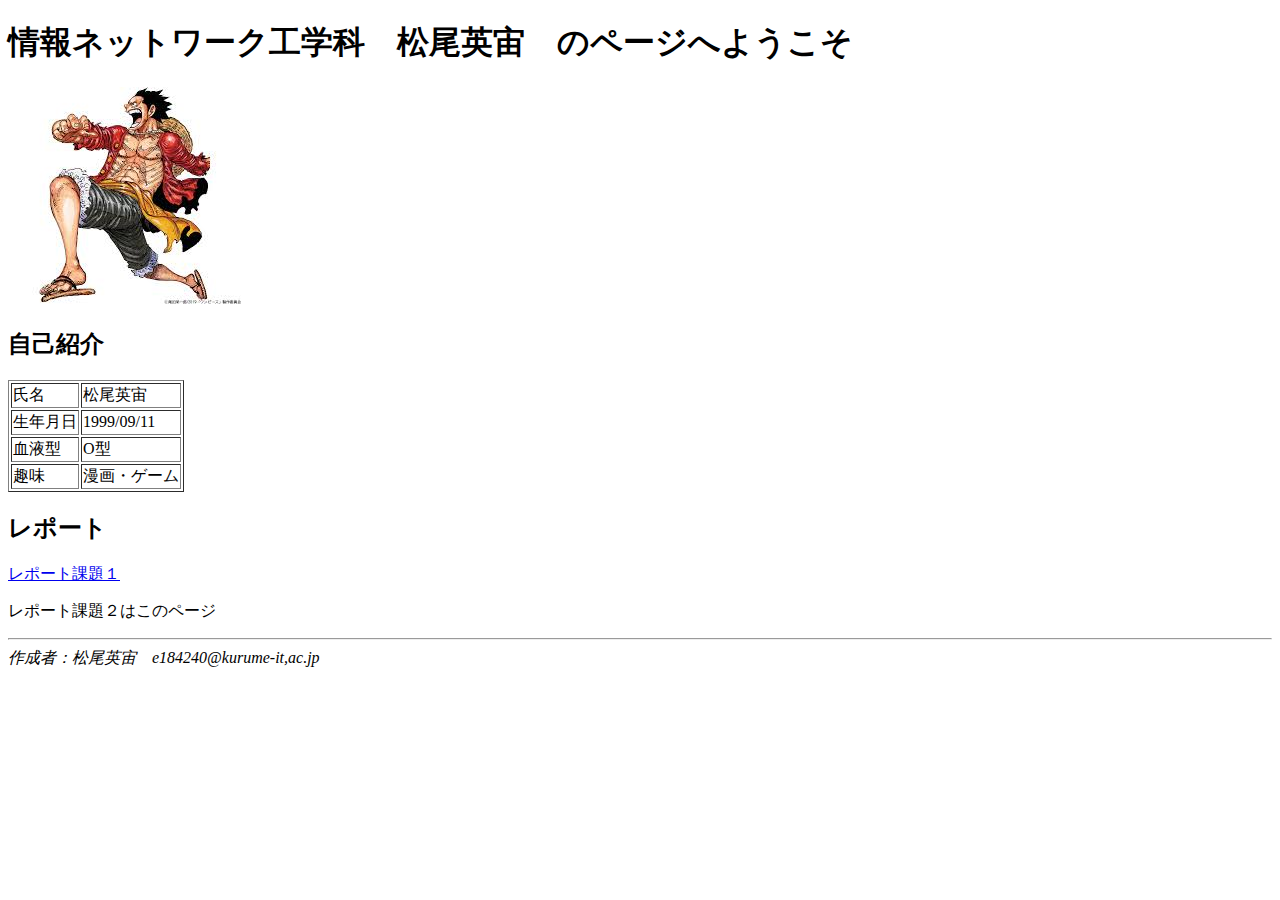
<file: index.html>
<!doctype html>

<html>

<head>

<title>課題2</title>

</head>

<body>

    <h1>情報ネットワーク工学科　松尾英宙　のページへようこそ</h1>
<p>
            <img src="images/02.jpg">
        </p>
<h2>自己紹介</h2>
    <table border="1">
            <tr>
                <td>氏名</td>
                <td>  松尾英宙 </td>
                
            </tr>
            
            <tr>
                 <td> 生年月日</td>
                <td>1999/09/11</td>
                
            </tr>
        <tr>
                <td>血液型</td>
                <td>O型</td>
                
            </tr>
            
            <tr>
                 <td>趣味</td>
                <td>漫画・ゲーム</td>
                
            </tr>
    </table>
   <h2>レポート</h2>
    <a href="https://184240mh.github.io/kadai1.html ">レポート課題１</a>
    <p>レポート課題２はこのページ</p>
    
    
    <hr>
        
        <address>作成者：松尾英宙　e184240@kurume-it,ac.jp</address>
</body>

</html>
</file>
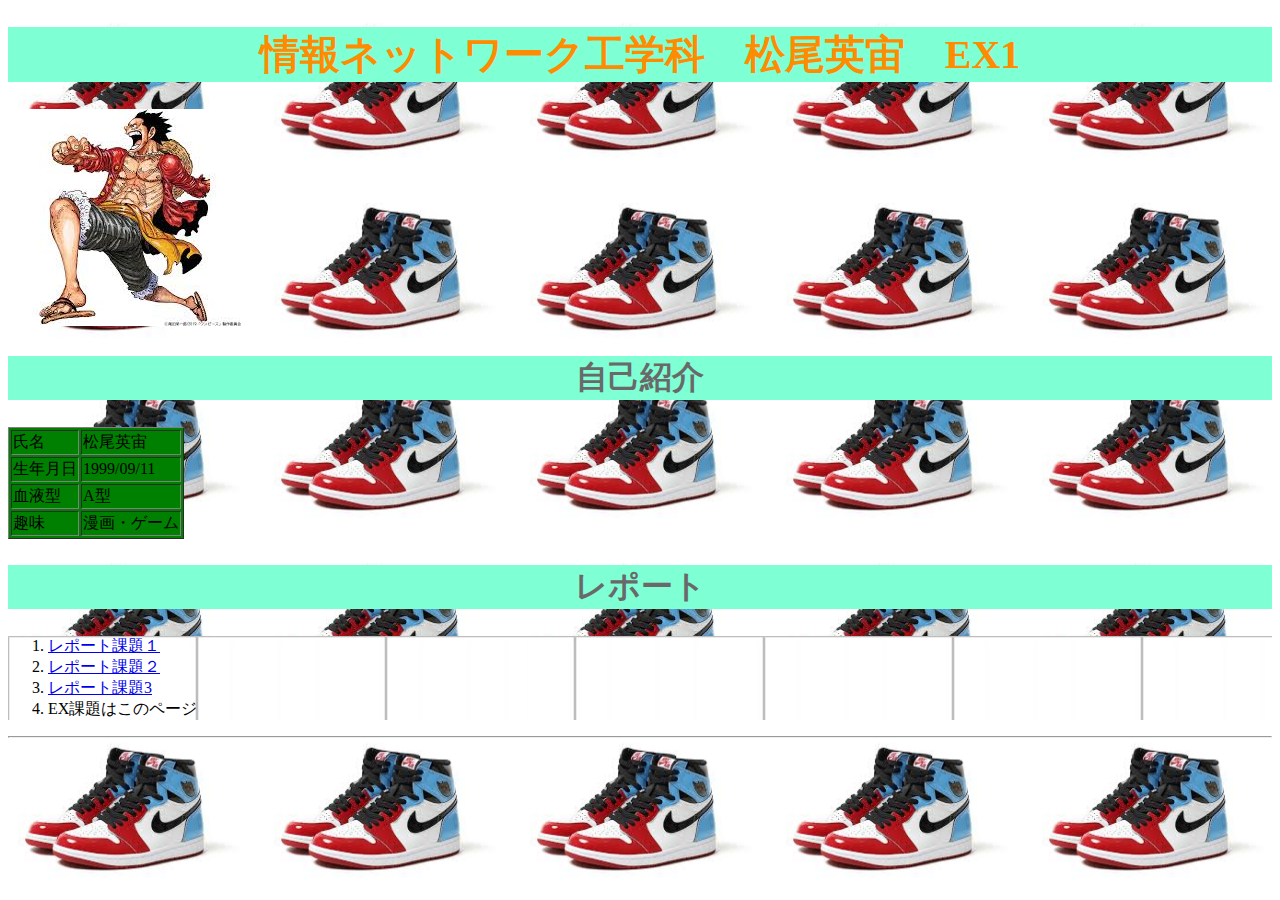
<file: EXkadai1.html>
<!doctype html>

<html>

<head>

<title>EX課題1</title>
<link rel="stylesheet"type="text/css"href="css/ex1.css">
</head>

<body>

    <h1>情報ネットワーク工学科　松尾英宙　EX1</h1>
<p>
            <img src="images/02.jpg">
        </p>
<h2>自己紹介</h2>

   <table border="1" bgcolor="green">
            <tr>
                <td>氏名</td>
                <td>  松尾英宙 </td>
                
            </tr>
            
            <tr>
                 <td> 生年月日</td>
                <td>1999/09/11</td>
                
            </tr>
        <tr>
                <td>血液型</td>
                <td>A型</td>
                
            </tr>
            
            <tr>
                 <td>趣味</td>
                <td>漫画・ゲーム</td>
                
            </tr>
    </table>
    <h2>レポート</h2>
    
    <ol>
    <li><a href="https://e184240mh.github.io/kadai1.html ">レポート課題１</a></li>
    <li><a href="https://e184240mh.github.io/">レポート課題２</a></li>
     <li><a href="https://e184240mh.github.io/kadai3.html ">レポート課題3</a>
        <li>EX課題はこのページ</li>   
        
    </ol>
    
    <hr>

</body>

</html>
</file>
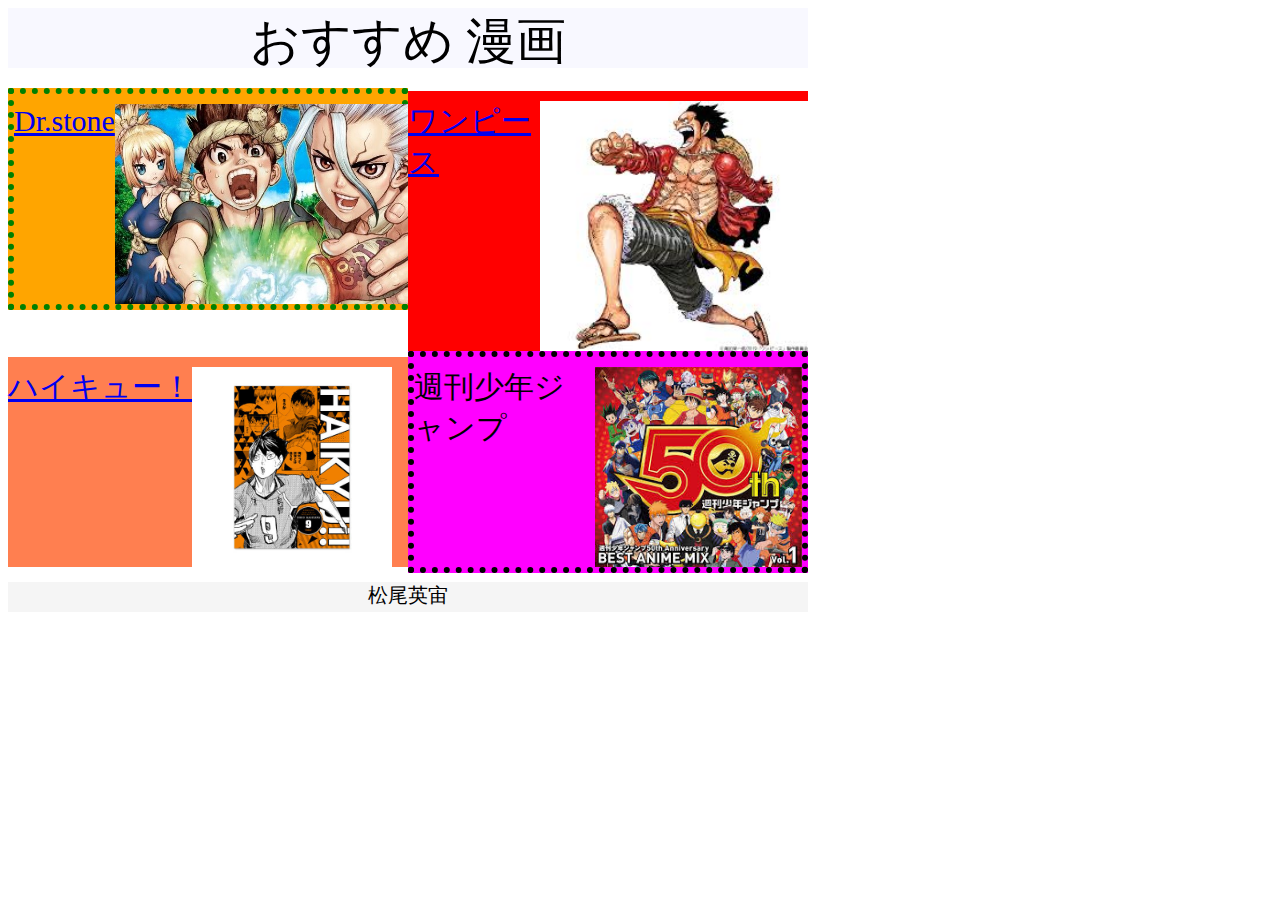
<file: final課題.html>
<!DOCTYPE html>
<html>
    <head>
        <meta charset="utf-8">
        <title>トップページ</title>
        <link rel="stylesheet" type="text/css" href="css/final%E8%AA%B2%E9%A1%8C.css">
    </head>
    <body>
      <div class="title">
         おすすめ 漫画
        </div>
        
    <div class="menu">
            
            <div class="menu1">
               <a href="https://e184240mh.github.io/D.html">Dr.stone</a>
                <img src="images/07.jpg">
            </div><!--
            
            --><div class="menu2">
                <a href="https://e184240mh.github.io/W.html">ワンピース</a>
                <img src="images/02.jpg">
            </div><!--
            
            --><div class="menu3">
               <a href="https://e184240mh.github.io/H.html">ハイキュー！</a> 
               <img src="images/09.jpg">
             </div><!--
            
            --><div class="menu4">
                <a>週刊少年ジャンプ</a> 
               <img src="images/10.jfif"width="280" height="200">
             </div>
        
        </div>
 
        <div class="footer">
            松尾英宙
        </div>
    </body>
</html>
</file>
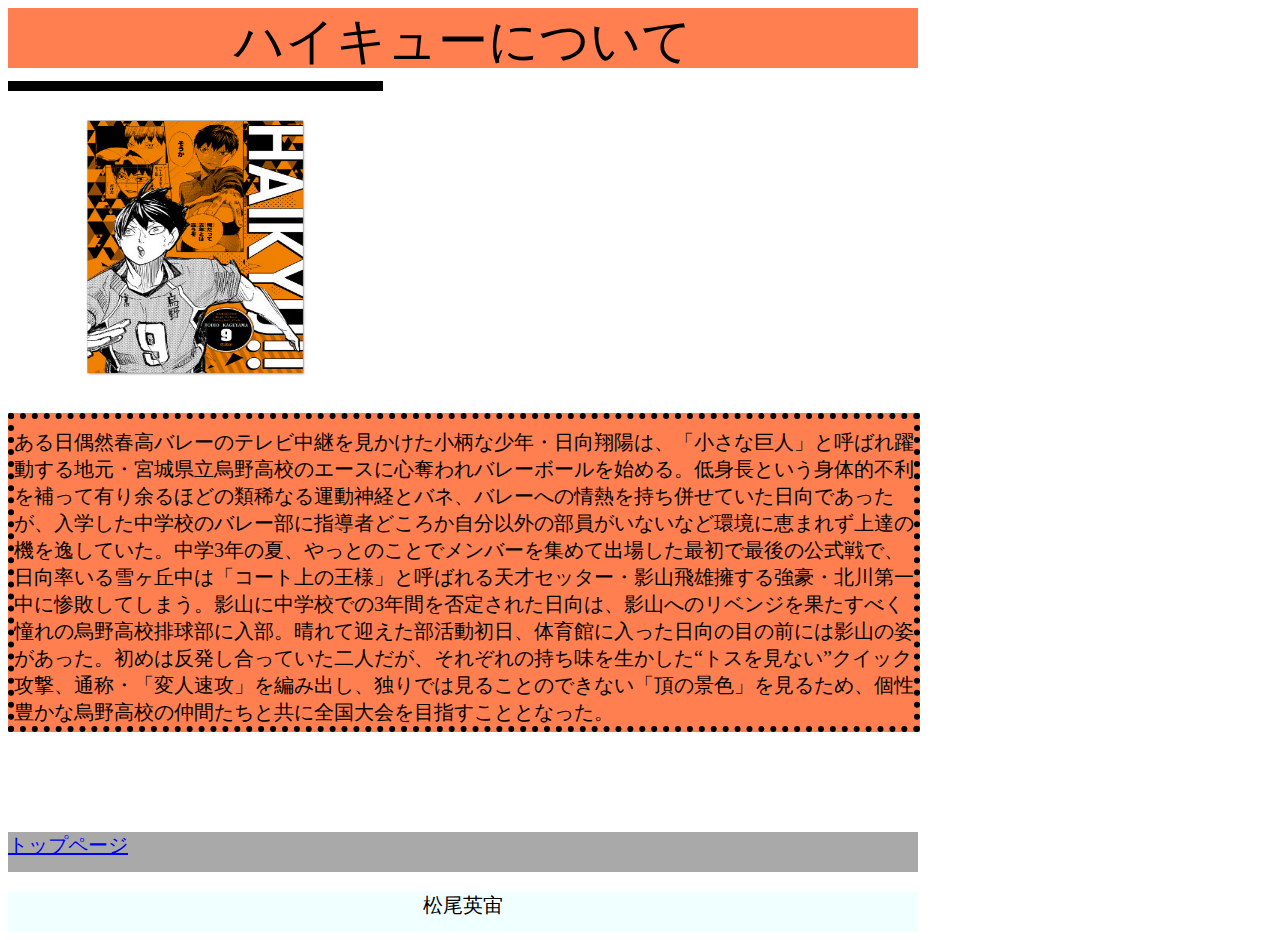
<file: H.html>
<!DOCTYPE html>
<html>
    <head>
        <meta charset="utf-8">
        <title>ハイキューのページ</title>
        <link rel="stylesheet" type="text/css" href="css/h.css">
    </head>
    <body>
      <div class="title">
          ハイキューについて
        </div>
        
    
            <div class="menu1">
               
                <img src="images/09.jpg" width="374.5" height="310.5"> 
               
            </div>
            
            
            
            <div class="menu3">
                
             ある日偶然春高バレーのテレビ中継を見かけた小柄な少年・日向翔陽は、「小さな巨人」と呼ばれ躍動する地元・宮城県立烏野高校のエースに心奪われバレーボールを始める。低身長という身体的不利を補って有り余るほどの類稀なる運動神経とバネ、バレーへの情熱を持ち併せていた日向であったが、入学した中学校のバレー部に指導者どころか自分以外の部員がいないなど環境に恵まれず上達の機を逸していた。中学3年の夏、やっとのことでメンバーを集めて出場した最初で最後の公式戦で、日向率いる雪ヶ丘中は「コート上の王様」と呼ばれる天才セッター・影山飛雄擁する強豪・北川第一中に惨敗してしまう。影山に中学校での3年間を否定された日向は、影山へのリベンジを果たすべく憧れの烏野高校排球部に入部。晴れて迎えた部活動初日、体育館に入った日向の目の前には影山の姿があった。初めは反発し合っていた二人だが、それぞれの持ち味を生かした“トスを見ない”クイック攻撃、通称・「変人速攻」を編み出し、独りでは見ることのできない「頂の景色」を見るため、個性豊かな烏野高校の仲間たちと共に全国大会を目指すこととなった。
             </div>
    <div class="r">
           <a href="https://e184240mh.github.io/final.html">トップページ</a>
          </div>
        
 
        <div class="footer">
            松尾英宙
        </div>
    </body>
</html>
</file>
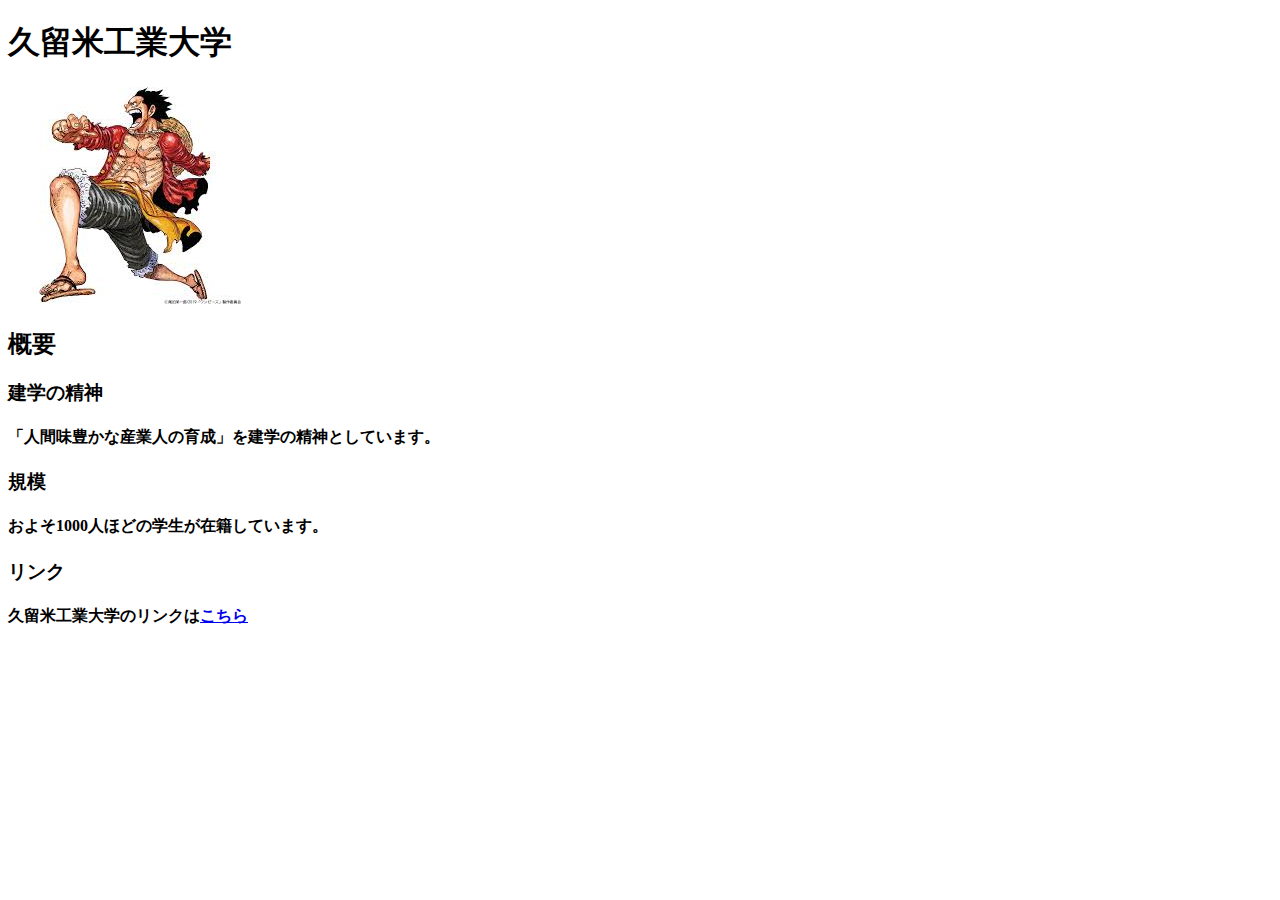
<file: kadai1.html>
<!doctype html>

<html>

<head>

<title>課題１</title>

</head>

<body>

    <h1>久留米工業大学</h1>
<p>
            <img src="images/02.jpg">
        </p>
<h2>概要</h2>

   <h3>建学の精神</h3>

    <h4>「人間味豊かな産業人の育成」を建学の精神としています。</h4>

    <h3>規模</h3>

    <h4>およそ1000人ほどの学生が在籍しています。</h4>

    <h3>リンク</h3>

    <h4>久留米工業大学のリンクは<a href="https://www.kurume-it.ac.jp">こちら</a></h4>

</body>

</html>
</file>
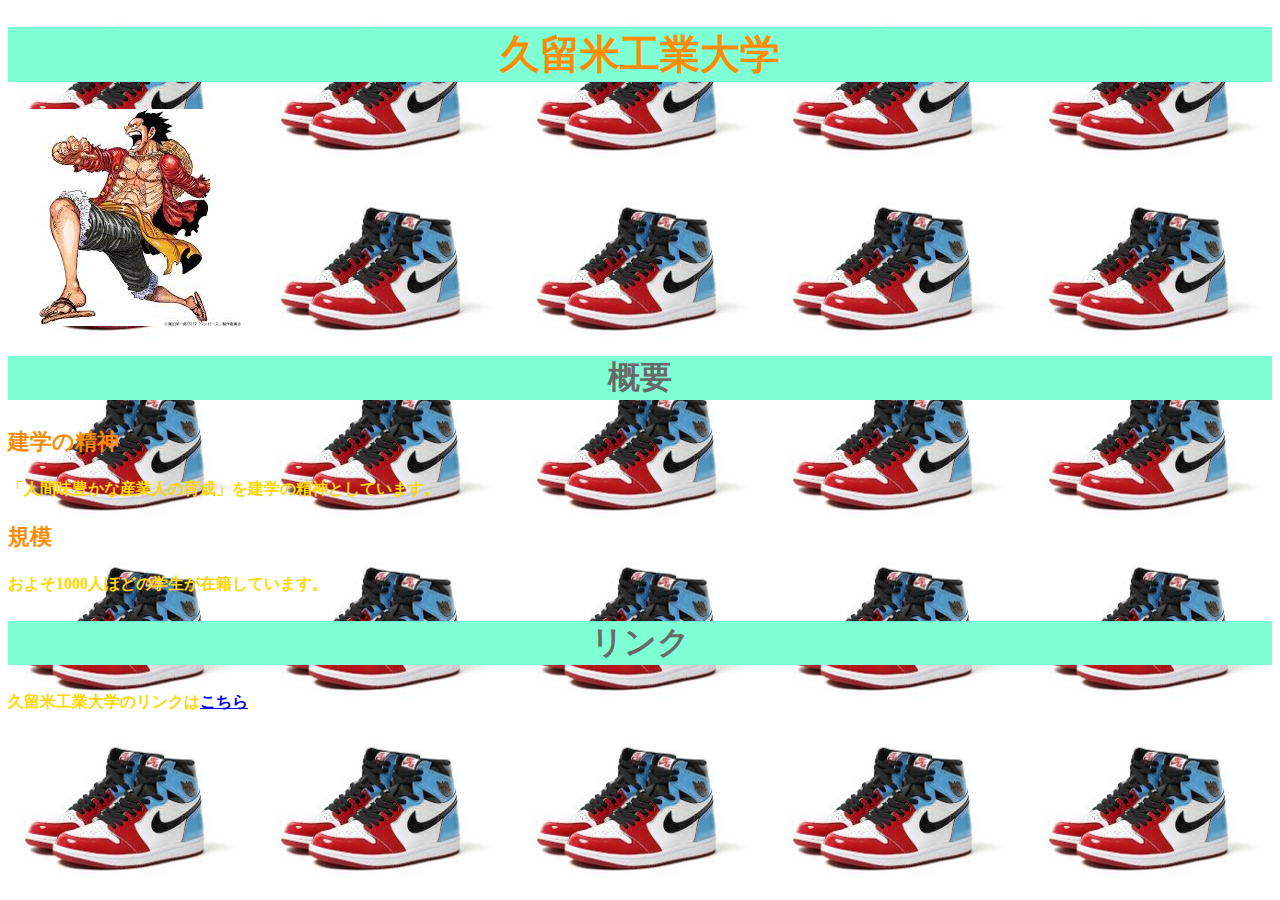
<file: kadai3.html>
<!doctype html>

<html>

<head>

<title>課題3</title>
<link rel="stylesheet"type="text/css"href="css/kadai3.css">
</head>

<body>

    <h1>久留米工業大学</h1>
<p>
            <img src="images/02.jpg">
        </p>
<h2>概要</h2>

   <h3>建学の精神</h3>

    <h4>「人間味豊かな産業人の育成」を建学の精神としています。</h4>

    <h3>規模</h3>

    <h4>およそ1000人ほどの学生が在籍しています。</h4>

    <h2>リンク</h2>

    <h4>久留米工業大学のリンクは<a href="https://www.kurume-it.ac.jp">こちら</a></h4>

</body>

</html>
</file>
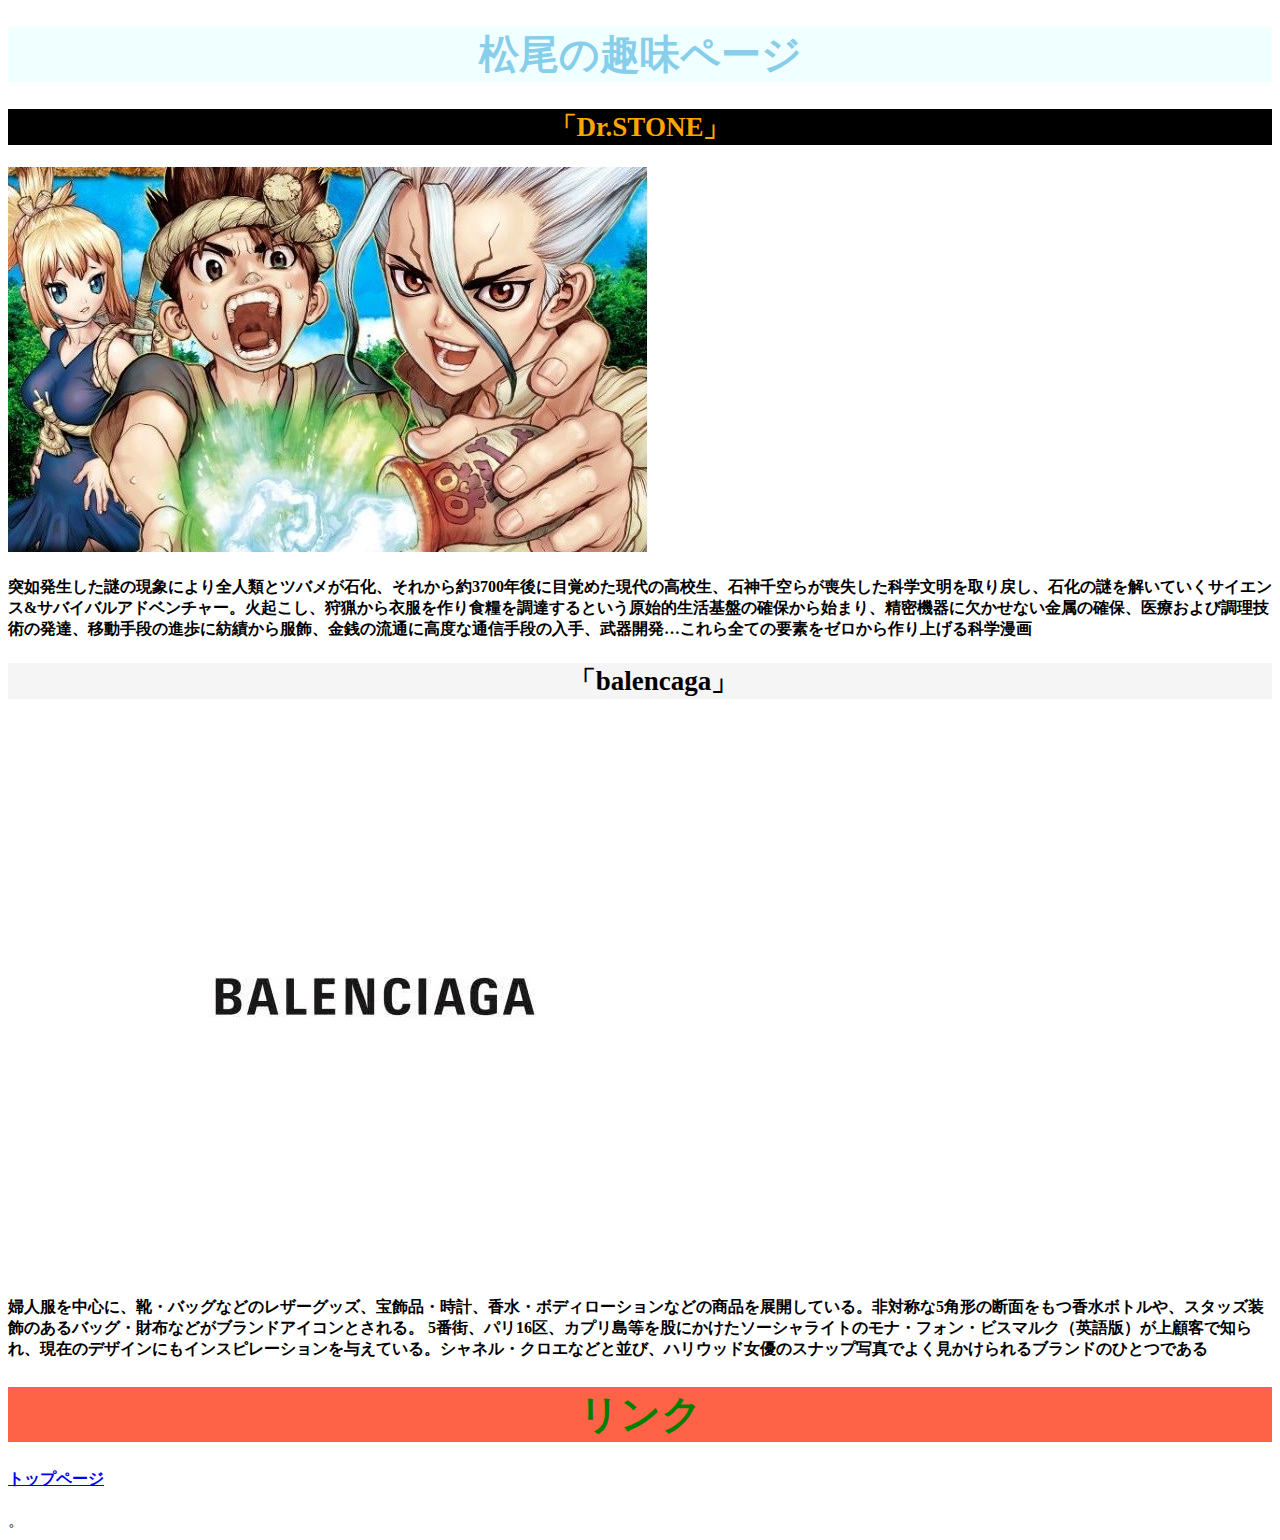
<file: kadai4.html>
<!-- 松尾のHTML-->
<!doctype html>
<html>
    <head>
        <meta charest="utf-8">
        <title>課題4</title>
        <link rel="stylesheet"type="text/css"href="css/kadai4.css">
    </head>
    
    <body>
        <h1>松尾の趣味ページ</h1>
        <h2>「Dr.STONE」</h2>
     <p>
        <img src="images/07.jpg">     
    </p>
    <h4>
    突如発生した謎の現象により全人類とツバメが石化、それから約3700年後に目覚めた現代の高校生、石神千空らが喪失した科学文明を取り戻し、石化の謎を解いていくサイエンス&サバイバルアドベンチャー。火起こし、狩猟から衣服を作り食糧を調達するという原始的生活基盤の確保から始まり、精密機器に欠かせない金属の確保、医療および調理技術の発達、移動手段の進歩に紡績から服飾、金銭の流通に高度な通信手段の入手、武器開発…これら全ての要素をゼロから作り上げる科学漫画        
    </h4>
            <h2 id="matuo"> 　「balencaga」</h2>
            <p>
        <img src="images/08.jpg">     
    </p>
    <h4>婦人服を中心に、靴・バッグなどのレザーグッズ、宝飾品・時計、香水・ボディローションなどの商品を展開している。非対称な5角形の断面をもつ香水ボトルや、スタッズ装飾のあるバッグ・財布などがブランドアイコンとされる。 5番街、パリ16区、カプリ島等を股にかけたソーシャライトのモナ・フォン・ビスマルク（英語版）が上顧客で知られ、現在のデザインにもインスピレーションを与えている。シャネル・クロエなどと並び、ハリウッド女優のスナップ写真でよく見かけられるブランドのひとつである
    </h4>    
        
    <h1 id="matuo">リンク </h1>
    <h4><a href="https://e184240mh.github.io/">トップページ</a></h4>
    </body>
</html>
        
        
        
        。
</file>
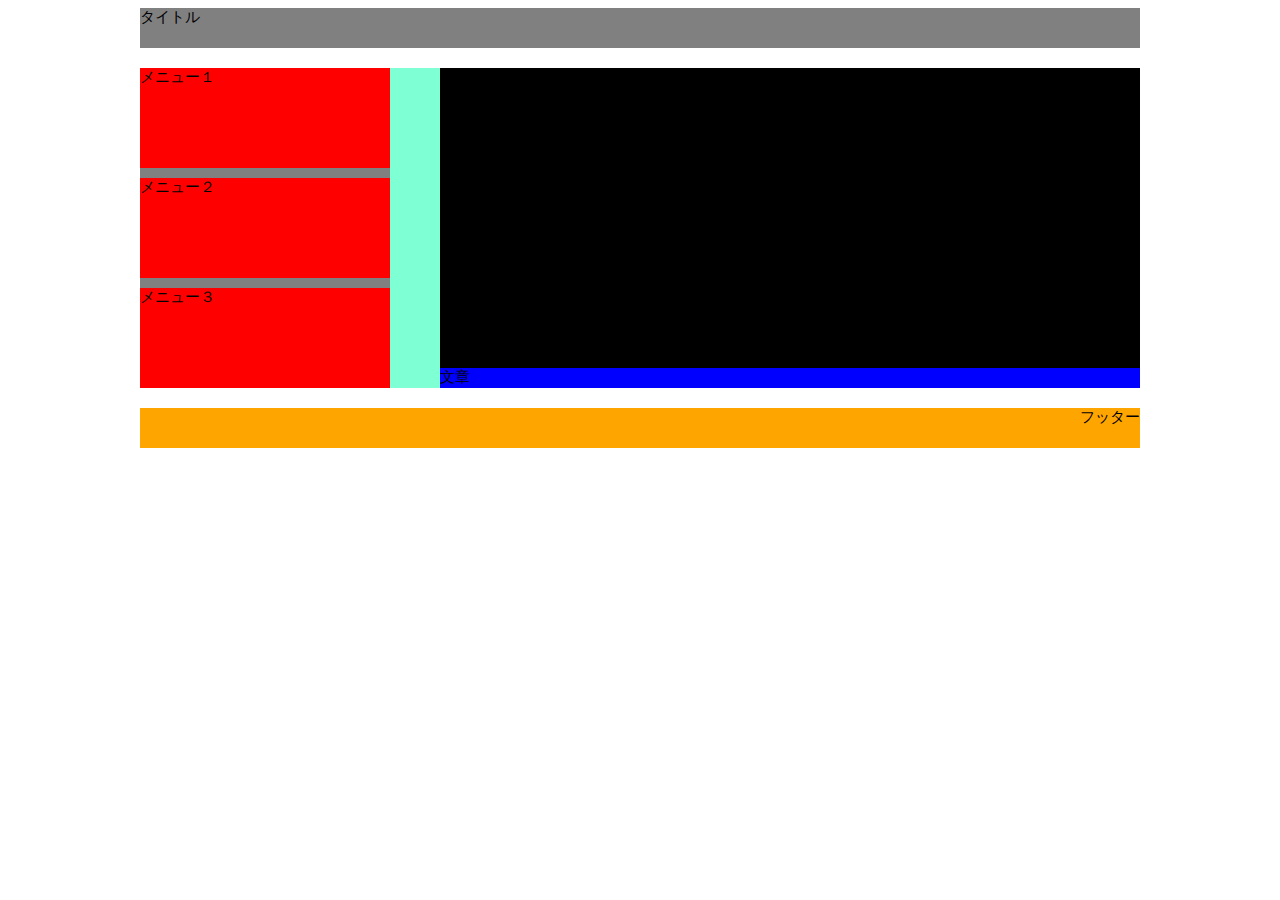
<file: kadai5.html>
<!-- 松尾のHTML-->
<!doctype html>
<html>
    <head>
        <meta charset="utf-8">
        <title>タイトル</title>
        <link rel="stylesheet" type="text/css" href="css/kadai5.css">
    </head>

    <body>
        <div class="title">
            タイトル
        </div>

        <div class="a">
            <div class="left">
                <div class="menu1">
                    メニュー１
                </div>
                <div class="menu2">
                    メニュー２
                </div>
                <div class="menu3">
                    メニュー３
                </div>
            </div>
            <div class="right">
                <div class="image">
                </div>
                <div class="text">
                    文章
                </div>
            </div>
        </div>

        <div class="footer">
        フッター
        </div>
    </body>
</file>
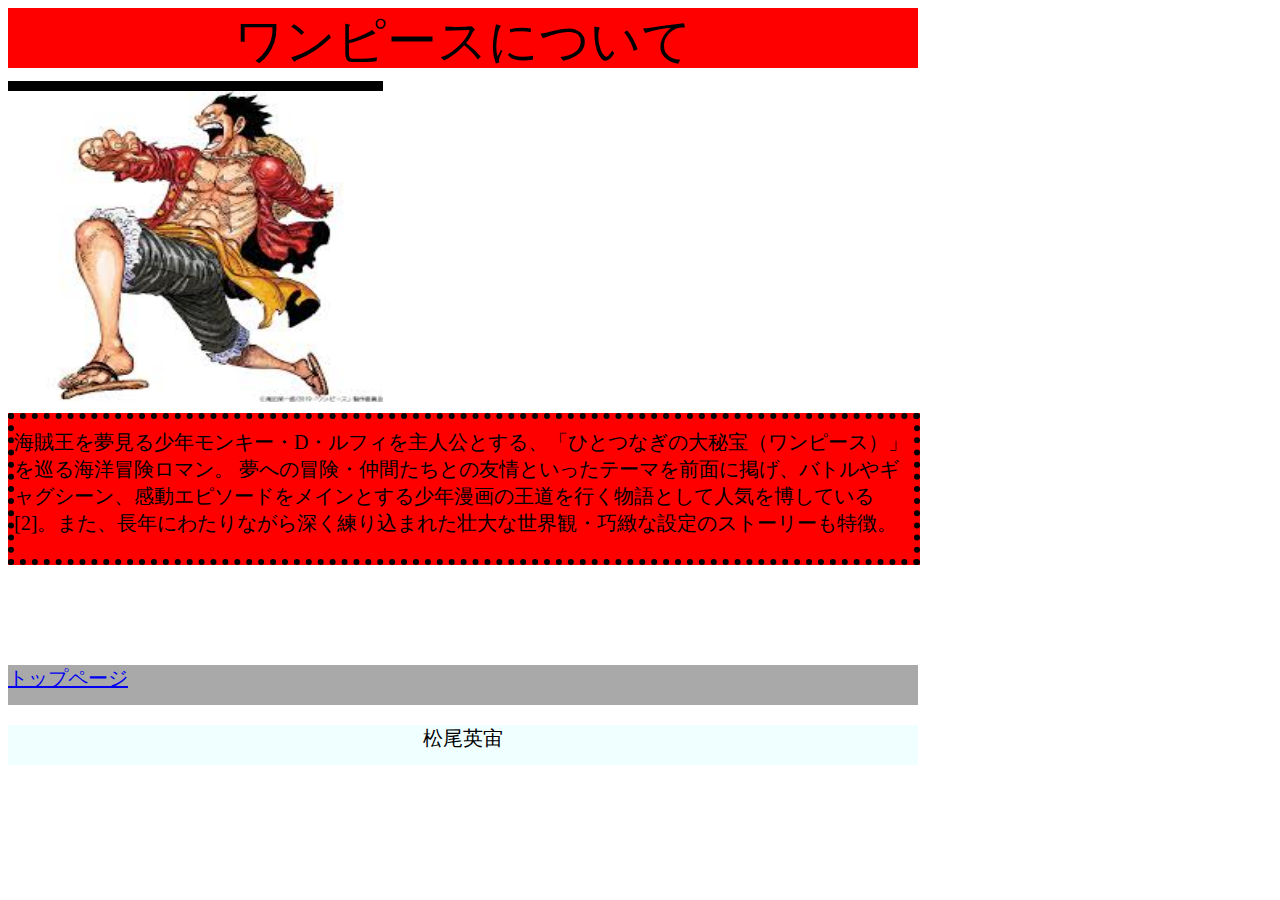
<file: W.html>
<!DOCTYPE html>
<html>
    <head>
        <meta charset="utf-8">
        <title>ワンピースのページ</title>
        <link rel="stylesheet" type="text/css" href="css/w.css">
    </head>
    <body>
      <div class="title">
          ワンピースについて
        </div>
        
    
            <div class="menu1">
               
                <img src="images/02.jpg" width="374.5" height="310.5">
               
            </div>
            
            
            
            <div class="menu3">
             海賊王を夢見る少年モンキー・D・ルフィを主人公とする、「ひとつなぎの大秘宝（ワンピース）」を巡る海洋冒険ロマン。

夢への冒険・仲間たちとの友情といったテーマを前面に掲げ、バトルやギャグシーン、感動エピソードをメインとする少年漫画の王道を行く物語として人気を博している[2]。また、長年にわたりながら深く練り込まれた壮大な世界観・巧緻な設定のストーリーも特徴。

             </div>
    <div class="KO">
           <a href="https://e184240mh.github.io/final.html">トップページ</a>
          </div>
        
 
        <div class="footer">
            松尾英宙
        </div>
    </body>
</html>
</file>
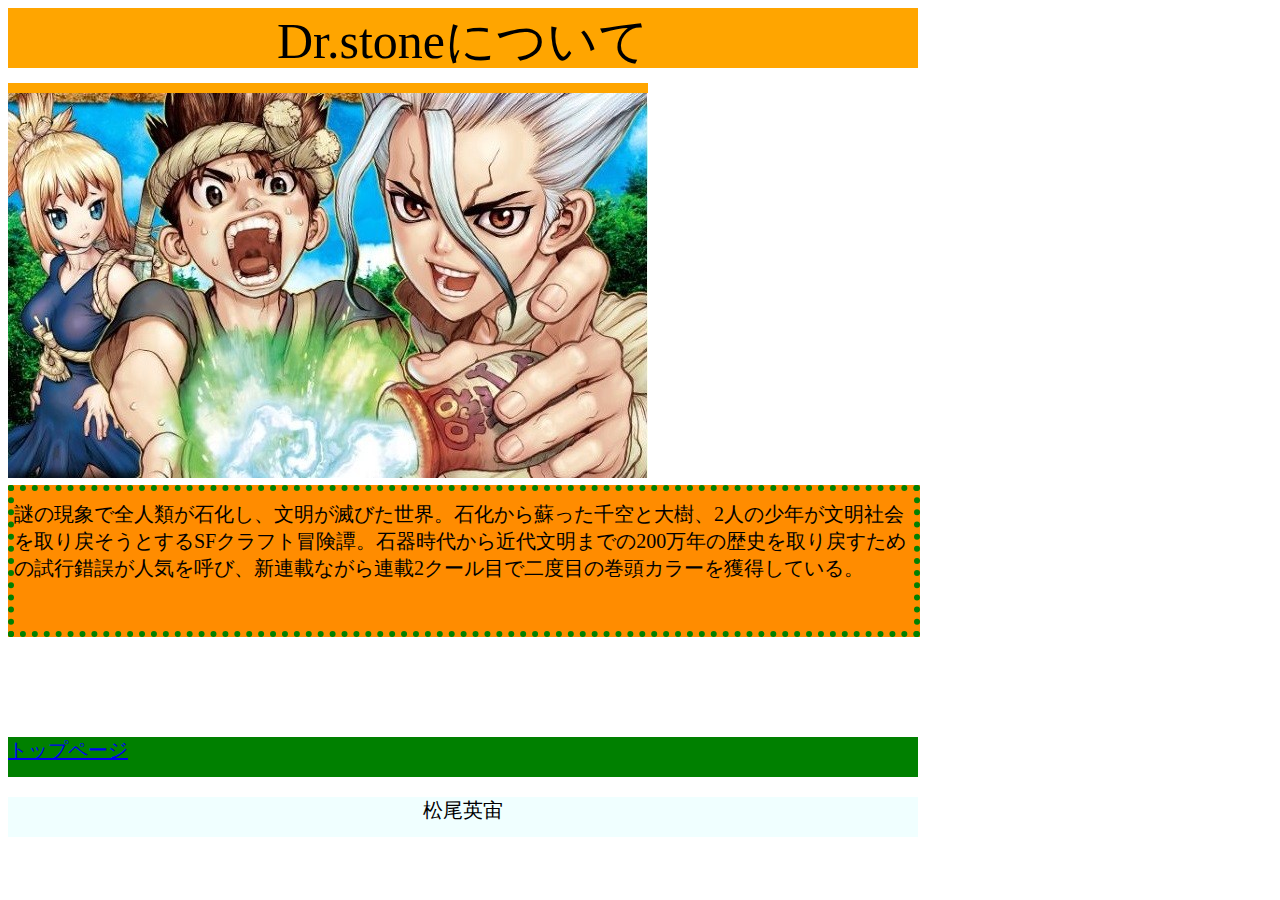
<file: final/D.html>
<html>
    <head>
        <meta charset="utf-8">
        <title>Dr.stoneのページ</title>
        <link rel="stylesheet" type="text/css" href="css/Dr.css">
    </head>
    <body>
      <div class="title">
         Dr.stoneについて
        </div>
        
    <div class="menu">
            
            <div class="menu1">
               
                <img src="images/07.jpg">
                
            </div>
            
           
            
            <div class="menu3">
             謎の現象で全人類が石化し、文明が滅びた世界。石化から蘇った千空と大樹、2人の少年が文明社会を取り戻そうとするSFクラフト冒険譚。石器時代から近代文明までの200万年の歴史を取り戻すための試行錯誤が人気を呼び、新連載ながら連載2クール目で二度目の巻頭カラーを獲得している。
    
             </div>
    <div class="top">
            <a href="https://e184240mh.github.io/final/final.html">トップページ</a>
          </div>
        
 
        <div class="footer">
            松尾英宙
        </div>
    </body>
</html>
</file>
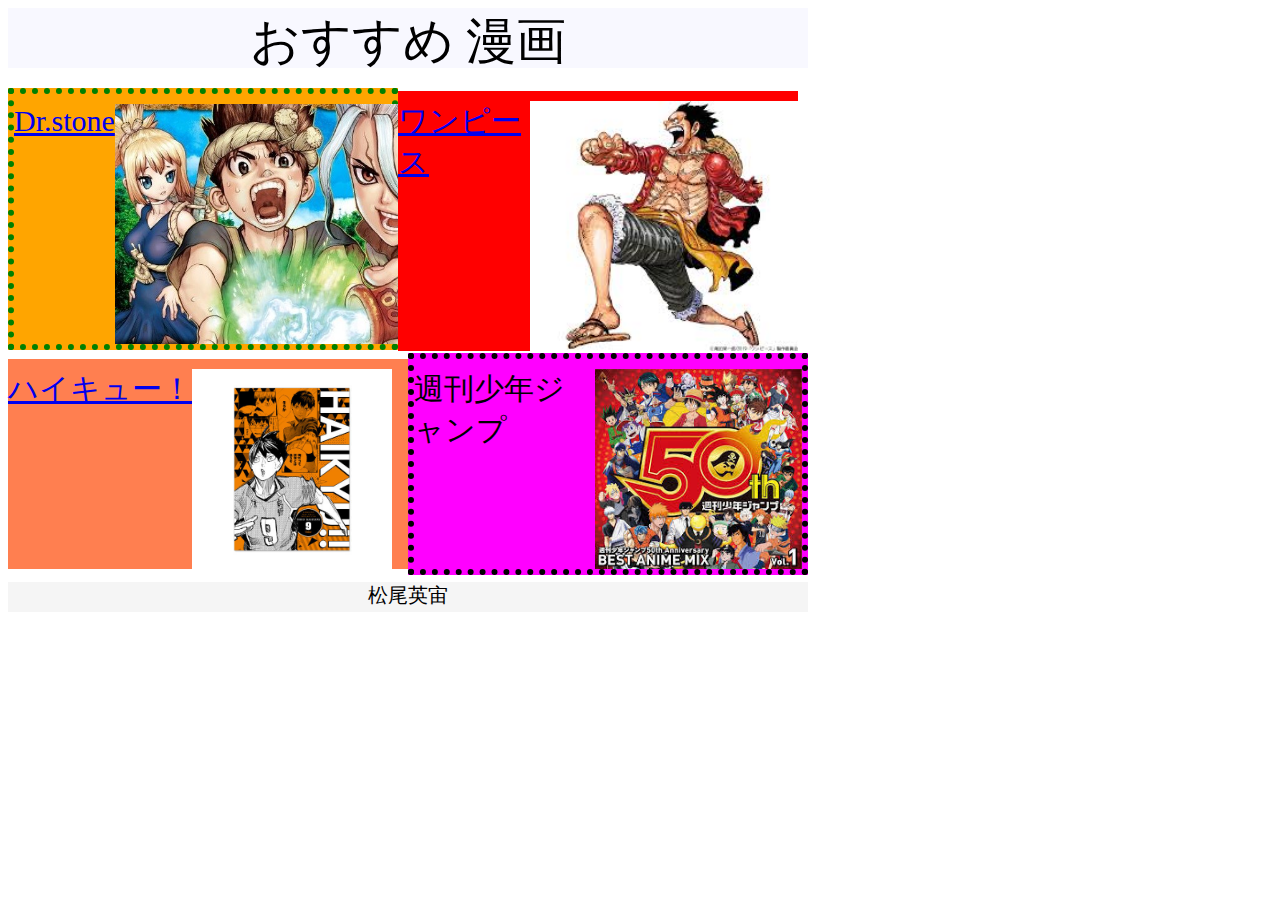
<file: final/final.html>
<!DOCTYPE html>
<html>
    <head>
        <meta charset="utf-8">
        <title>トップページ</title>
        <link rel="stylesheet" type="text/css" href="css/final.css">
    </head>
    <body>
      <div class="title">
         おすすめ 漫画
        </div>
        
    <div class="menu">
            
            <div class="menu1">
               <a href="https://e184240mh.github.io/final/D.html">Dr.stone</a>
                <img src="images/07.jpg">
            </div><!--
            
            --><div class="menu2">
                <a href="https://e184240mh.github.io/final/W.html">ワンピース</a>
                <img src="images/02.jpg">
            </div><!--
            
            --><div class="menu3">
               <a href="https://e184240mh.github.io/final/H.html">ハイキュー！</a> 
               <img src="images/09.jpg">
             </div><!--
            
            --><div class="menu4">
                <a>週刊少年ジャンプ</a> 
               <img src="images/10.jfif"width="280" height="200">
             </div>
        
        </div>
 
        <div class="footer">
            松尾英宙
        </div>
    </body>
</html>
</file>
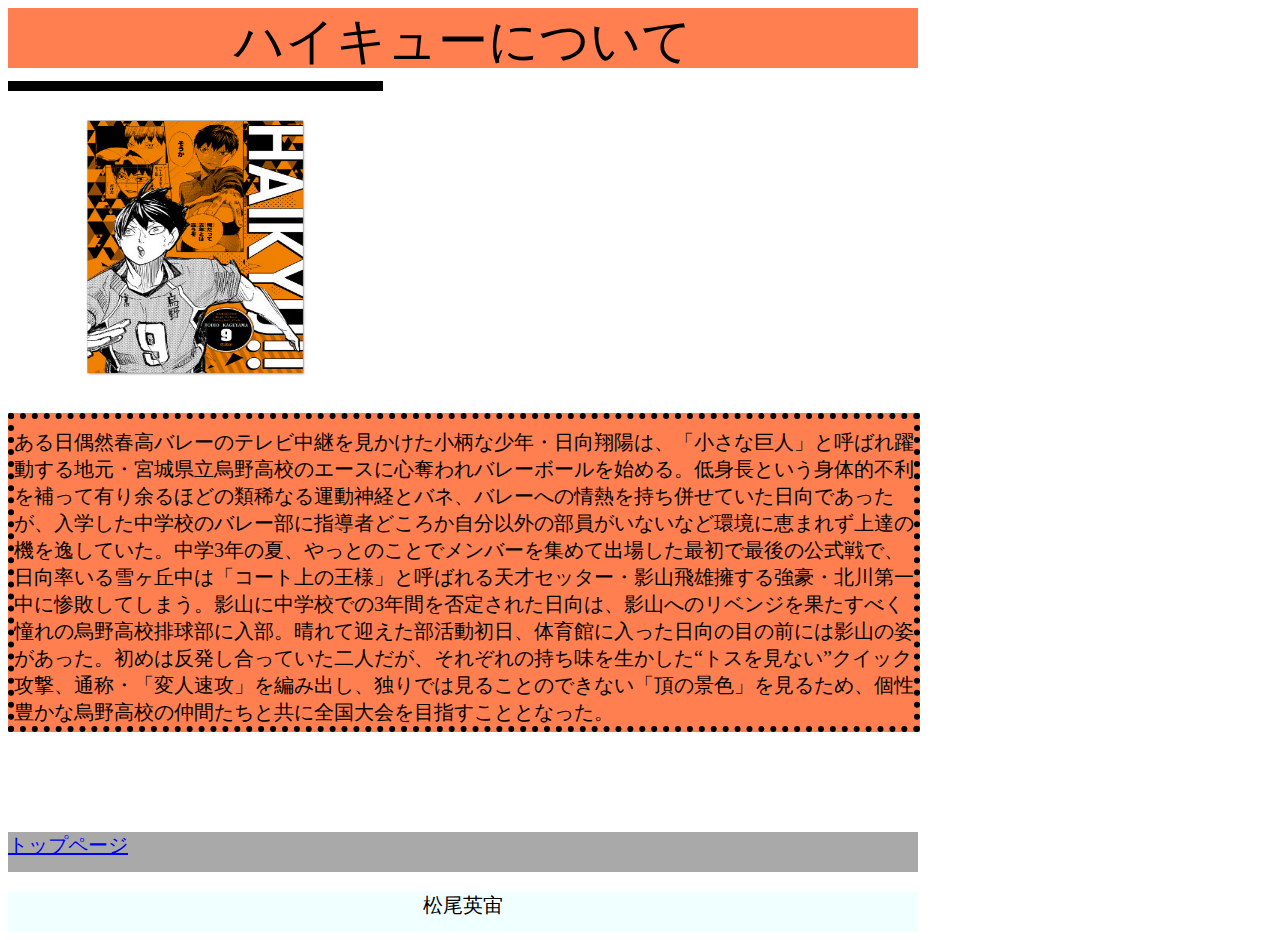
<file: final/H.html>
<!DOCTYPE html>
<html>
    <head>
        <meta charset="utf-8">
        <title>ハイキューのページ</title>
        <link rel="stylesheet" type="text/css" href="css/h.css">
    </head>
    <body>
      <div class="title">
          ハイキューについて
        </div>
        
    
            <div class="menu1">
               
                <img src="images/09.jpg" width="374.5" height="310.5"> 
               
            </div>
            
            
            
            <div class="menu3">
                
             ある日偶然春高バレーのテレビ中継を見かけた小柄な少年・日向翔陽は、「小さな巨人」と呼ばれ躍動する地元・宮城県立烏野高校のエースに心奪われバレーボールを始める。低身長という身体的不利を補って有り余るほどの類稀なる運動神経とバネ、バレーへの情熱を持ち併せていた日向であったが、入学した中学校のバレー部に指導者どころか自分以外の部員がいないなど環境に恵まれず上達の機を逸していた。中学3年の夏、やっとのことでメンバーを集めて出場した最初で最後の公式戦で、日向率いる雪ヶ丘中は「コート上の王様」と呼ばれる天才セッター・影山飛雄擁する強豪・北川第一中に惨敗してしまう。影山に中学校での3年間を否定された日向は、影山へのリベンジを果たすべく憧れの烏野高校排球部に入部。晴れて迎えた部活動初日、体育館に入った日向の目の前には影山の姿があった。初めは反発し合っていた二人だが、それぞれの持ち味を生かした“トスを見ない”クイック攻撃、通称・「変人速攻」を編み出し、独りでは見ることのできない「頂の景色」を見るため、個性豊かな烏野高校の仲間たちと共に全国大会を目指すこととなった。
             </div>
    <div class="r">
           <a href="https://e184240mh.github.io/final/final.html">トップページ</a>
          </div>
        
 
        <div class="footer">
            松尾英宙
        </div>
    </body>
</html>
</file>
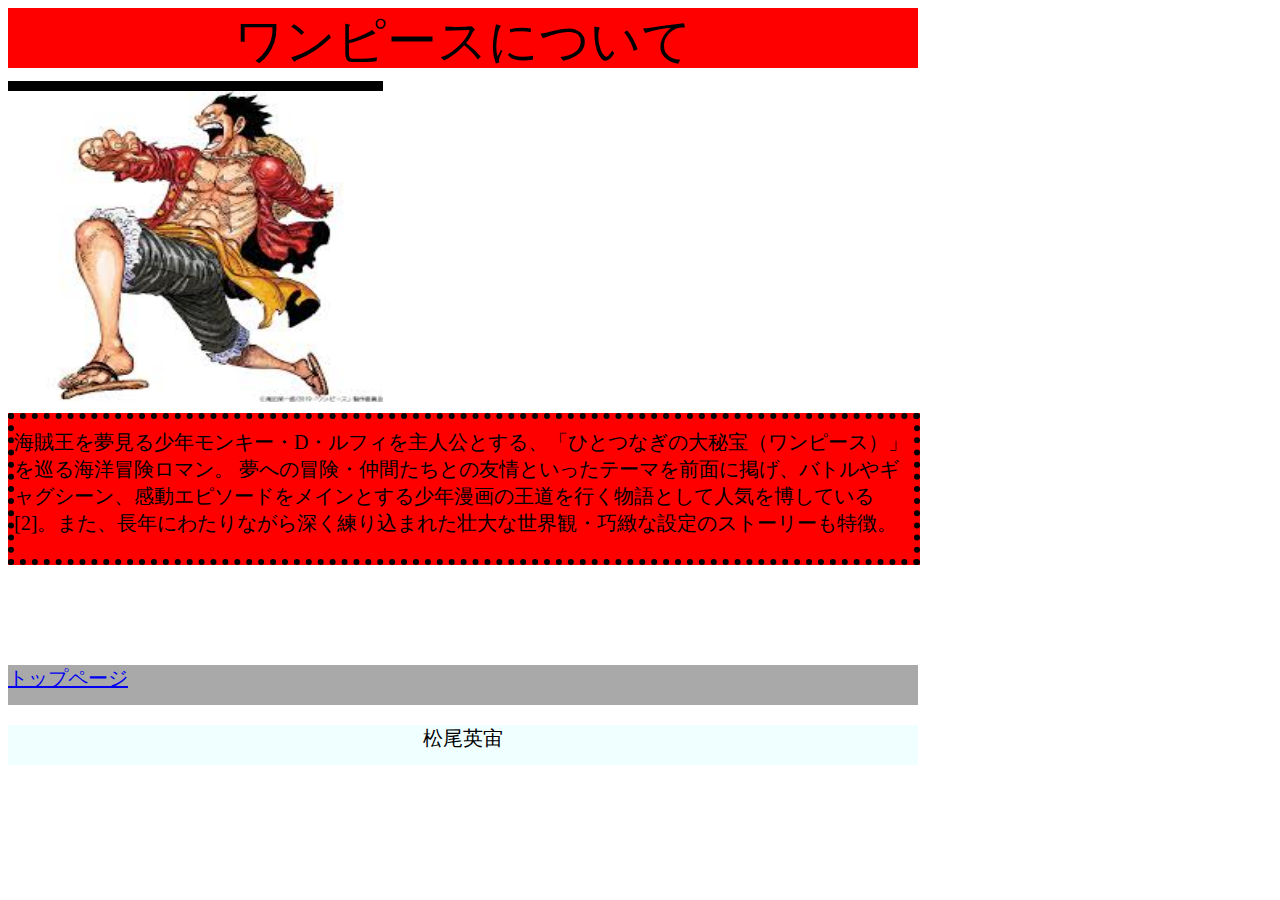
<file: final/W.html>
<!DOCTYPE html>
<html>
    <head>
        <meta charset="utf-8">
        <title>ワンピースのページ</title>
        <link rel="stylesheet" type="text/css" href="css/w.css">
    </head>
    <body>
      <div class="title">
          ワンピースについて
        </div>
        
    
            <div class="menu1">
               
                <img src="images/02.jpg" width="374.5" height="310.5">
               
            </div>
            
            
            
            <div class="menu3">
             海賊王を夢見る少年モンキー・D・ルフィを主人公とする、「ひとつなぎの大秘宝（ワンピース）」を巡る海洋冒険ロマン。

夢への冒険・仲間たちとの友情といったテーマを前面に掲げ、バトルやギャグシーン、感動エピソードをメインとする少年漫画の王道を行く物語として人気を博している[2]。また、長年にわたりながら深く練り込まれた壮大な世界観・巧緻な設定のストーリーも特徴。

             </div>
    <div class="w">
           <a href="https://e184240mh.github.io/final/final.html">トップページ</a>
          </div>
        
 
        <div class="footer">
            松尾英宙
        </div>
    </body>
</html>
</file>
<file: css/ex1.css>
body{
    background-image: url("../images/03.jpg");
    background-repeat: round;
    background-attachment: fixed;
    background-position: center;
}

h1{
    color:darkorange;
    font-family: "normal";
    text-align:center;
    background-color: aquamarine;
    font-size: 40px;
}

h2{
     color:dimgrey;
    font-family: "Impact";
    text-align:center;
    background-color: aquamarine;
    font-size: 32px;
}

h3{
    color:darkorange;
    font-size: 22px; 
}

h4{
    color: gold;
}


ol{
    background-image: url("../images/06.jpg");
}
</file>
<file: css/h.css>
div.title{
    width: 910px;
    height: 60px;
    background-color: coral;
    text-align: center;
    font-size: 50px;
    font-family: "Impact";
    margin-bottom: 13px;
}

div.menu{
    margin-top: 15px;
    
}
div.menu1{ 
    display: inline-flex;
    width: 440opx;
    height: 200px;
    background-color: black;
   
    font-size: 30px;
    font-family: "Impact";
    padding-top: 10px
}
div.menu2{ border:6px dotted black;
     display: inline-flex;
    width: 440px;
    height: 200px;
    background-color: orangered;
   
    font-size: 30px;
    font-family: "Impact";
    padding-top: 10px
}
div.menu3{ border:6px dotted black;
    display: table;
    width: 900px;
    height: 130px;
    background-color: coral;
   margin-top: 7px;
    font-size: 20px;
    font-family: "Impact";
    padding-top: 10px
}


div.r{
    margin-top: 100px;
    width: 910PX;
    height: 40px;
   
    font-family:serif;
    font-size: 20PX;
    background-color: darkgray
}




div.footer{
    margin-top: 20px;
    width: 910px;
    height: 40px;
    background-color: azure;
    text-align: center;
    font-size: 20px;
    font-family: "Impact";
}



S
</file>
<file: css/kadai3.css>
h1{
    color:darkorange;
    font-family: "Impact";
    text-align:center;
    background-color: aquamarine;
    font-size: 40px;
}
h2{
     color:dimgrey;
    font-family: "Impact";
    text-align:center;
    background-color: aquamarine;
    font-size: 32px;
    
    
}
h3{
    color:darkorange;
   
   
    font-size: 22px; 
    
    
}
h4{
    color: gold;
}
p{
    
}

body{
    background-image: url("../images/03.jpg");
    background-repeat: round;
    background-attachment: fixed;
    background-position: center;
        
}
</file>
<file: css/kadai4.css>
h1{
    color:skyblue;
    font-family: "normal";
    text-align:center;
    background-color: azure;
    font-size: 40px;
}
h2{
    color:orange;
    font-family: "normal";
    text-align:center;
    background-color: black;
    font-size: 27px;
}
h2#matuo{
    
    color:black;
    font-family: "normal";
    text-align:center;
    background-color: whitesmoke;
    font-size: 27px;
}
h1#matuo{
    
    color:green;
    font-family: "normal";
    text-align:center;
    background-color: tomato;
    font-size: 40px;
}
</file>
<file: css/kadai5.css>
div.title{
    width: 1000px;
    height: 40px;
    background-color: gray;
    font-size: 15px;
    font-family: "Impact";
    margin: 0px auto;
}
div.a{
    width: 1000px;
    height: 320px;
    background-color: aquamarine;
    font-size: 0;
    font-family: "Impact";
    margin-bottom: 20px;
    margin: 0px auto;
    margin-top: 20px;
}
div.left{
    display: inline-block;
    width: 250px;
    height: 320px;
    background-color: gray;
    vertical-align: top;
    font-size: 15px;
    font-family: "Impact";
}
div.menu1{
    width: 250px;
    height: 100px;
    background-color: red;
    vertical-align: top;
}
div.menu2{
    width: 250px;
    height: 100px;
    background-color: red;
    margin-top: 10px;
}
div.menu3{
    width: 250px;
    height: 100px;
    background-color: red;
    margin-top: 10px;
}
div.right{
    display: inline-block;
    width: 700px;
    height: 320px;
    background-color: gray;
    vertical-align: top;
    margin-left: 50px;
}
div.image{
    width: 700px;
    height: 300px;
    background-color: black;
}
div.text{
    width: 700px;
    height: 20px;
    background-color: blue;
    font-size: 15px;
    font-family: "Impact";
}
div.footer{
    width: 1000px;
    height: 40px;
    background-color: orange;
    text-align: end;
    font-size: 15px;
    font-family: "Impact";
    margin: 0px auto;
    margin-top: 20px;
}
</file>
<file: css/w.css>
div.title{
    width: 910px;
    height: 60px;
    background-color: red;
    text-align: center;
    font-size: 50px;
    font-family: "Impact";
    margin-bottom: 13px;
}

div.menu{
    margin-top: 15px;
    
}
div.menu1{ 
    display: inline-flex;
    width: 440opx;
    height: 200px;
    background-color: black;
   
    font-size: 30px;
    font-family: "Impact";
    padding-top: 10px
}
div.menu2{ border:6px dotted black;
     display: inline-flex;
    width: 440px;
    height: 200px;
    background-color: orangered;
   
    font-size: 30px;
    font-family: "Impact";
    padding-top: 10px
}
div.menu3{ border:6px dotted black;
    display: table;
    width: 900px;
    height: 130px;
    background-color: red;
   margin-top: 7px;
    font-size: 20px;
    font-family: "Impact";
    padding-top: 10px
}


div.KO{
    margin-top: 100px;
    width: 910PX;
    height: 40px;
   
    font-family:serif;
    font-size: 20PX;
    background-color: darkgray
}




div.footer{
    margin-top: 20px;
    width: 910px;
    height: 40px;
    background-color: azure;
    text-align: center;
    font-size: 20px;
    font-family: "Impact";
}



S
</file>
<file: final/css/Dr.css>
div.title{
    width: 910px;
    height: 60px;
    background-color: orange;
    text-align: center;
    font-size: 50px;
    font-family: "Impact";
    margin-bottom: 13px;
}

div.menu{
    margin-top: 15px;
    
}
div.menu1{ 
    display: inline-flex;
    
    background-color: orange;
   
    font-size: 30px;
    font-family: "Impact";
    padding-top: 10px
}
div.menu2{ border:6px dotted green;
     display: inline-flex;
    width: 440px;
    height: 200px;
    background-color: orangered;
   
    font-size: 30px;
    font-family: "Impact";
    padding-top: 10px
}
div.menu3{ border:6px dotted green;
    display: table;
    width: 900px;
    height: 130px;
    background-color: darkorange;
   margin-top: 7px;
    font-size: 20px;
    font-family: "Impact";
    padding-top: 10px
}


div.top{
    margin-top: 100px;
    width: 910PX;
    height: 40px;
   
    font-family:serif;
    font-size: 20PX;
    background-color: green
}




div.footer{
    margin-top: 20px;
    width: 910px;
    height: 40px;
    background-color: azure;
    text-align: center;
    font-size: 20px;
    font-family: "Impact";
}
</file>
<file: final/css/final.css>
div.title{
    width: 800px;
    height: 60px;
    background-color: ghostwhite;
    text-align: center;
    font-size: 50px;
    font-family: "Impact";
    margin-bottom: 10
        px;
}

div.menu{
    margin-top: 20px;
    width: 800px;
    height: 444px;
}
div.menu1{ 
    border:6px dotted green;
    display: inline-flex;
    width: 378px;
    height: 240px;
    background-color: orange;
   
    font-size: 30px;
    font-family: "Impact";
    padding-top: 10px;
    margin-bottom: 3px;
}
div.menu2{ 
    border:6px  yellow;
     display: inline-flex;
    width: 400px;
    height: 250px;
    background-color: red;
   
    font-size: 30px;
    font-family: "Impact";
    padding-top: 10px
}
div.menu3{ 
    display: inline-flex;
   width:400px;
    height: 200px;
    background-color: coral;
   
    font-size: 30px;
    font-family: "Impact";
    padding-top: 10px;
    margin-bottom: 3px;
}
div.menu4{ 
    border:6px dotted ;
    display: inline-flex;
    width: 388px;
    height: 200px;
    background-color: magenta;
   
    font-size: 30px;
    font-family: "Impact";
    padding-top: 10px;
    margin-bottom: 3px;
}
div.images{
    vertical-align: top;
    display: inline-block;
    margin-bottom: 300PX;
}

div.image1{
    width: 700px;
    height: 300px;
    
    font-family:serif;
    font-size: 30PX;
    background-color: salmon;
    margin-bottom: 13px;
}

div.artcle{
    width: 1000px;
    height: 100px;
    background-color:bisque;
    text-align: center;
    font-size: 15px;
    font-family: "Impact";
    margin-bottom: 10px;
    
}
div.footer{
     margin-top: 50px;
    width: 800px;
    height: 30px;
    background-color:whitesmoke;
    text-align: center;
    font-size: 20px;
   
}


p{
    font-size: 20px;
}
</file>
<file: final/css/h.css>
div.title{
    width: 910px;
    height: 60px;
    background-color: coral;
    text-align: center;
    font-size: 50px;
    font-family: "Impact";
    margin-bottom: 13px;
}

div.menu{
    margin-top: 15px;
    
}
div.menu1{ 
    display: inline-flex;
    width: 440opx;
    height: 200px;
    background-color: black;
   
    font-size: 30px;
    font-family: "Impact";
    padding-top: 10px
}
div.menu2{ border:6px dotted black;
     display: inline-flex;
    width: 440px;
    height: 200px;
    background-color: orangered;
   
    font-size: 30px;
    font-family: "Impact";
    padding-top: 10px
}
div.menu3{ border:6px dotted black;
    display: table;
    width: 900px;
    height: 130px;
    background-color: coral;
   margin-top: 7px;
    font-size: 20px;
    font-family: "Impact";
    padding-top: 10px
}


div.r{
    margin-top: 100px;
    width: 910PX;
    height: 40px;
   
    font-family:serif;
    font-size: 20PX;
    background-color: darkgray
}




div.footer{
    margin-top: 20px;
    width: 910px;
    height: 40px;
    background-color: azure;
    text-align: center;
    font-size: 20px;
    font-family: "Impact";
}



S
</file>
<file: final/css/w.css>
div.title{
    width: 910px;
    height: 60px;
    background-color: red;
    text-align: center;
    font-size: 50px;
    font-family: "Impact";
    margin-bottom: 13px;
}

div.menu{
    margin-top: 15px;
    
}
div.menu1{ 
    display: inline-flex;
    width: 440opx;
    height: 200px;
    background-color: black;
   
    font-size: 30px;
    font-family: "Impact";
    padding-top: 10px
}
div.menu2{ border:6px dotted black;
     display: inline-flex;
    width: 440px;
    height: 200px;
    background-color: orangered;
   
    font-size: 30px;
    font-family: "Impact";
    padding-top: 10px
}
div.menu3{ border:6px dotted black;
    display: table;
    width: 900px;
    height: 130px;
    background-color: red;
   margin-top: 7px;
    font-size: 20px;
    font-family: "Impact";
    padding-top: 10px
}


div.w{
    margin-top: 100px;
    width: 910PX;
    height: 40px;
   
    font-family:serif;
    font-size: 20PX;
    background-color: darkgray
}




div.footer{
    margin-top: 20px;
    width: 910px;
    height: 40px;
    background-color: azure;
    text-align: center;
    font-size: 20px;
    font-family: "Impact";
}



S
</file>
